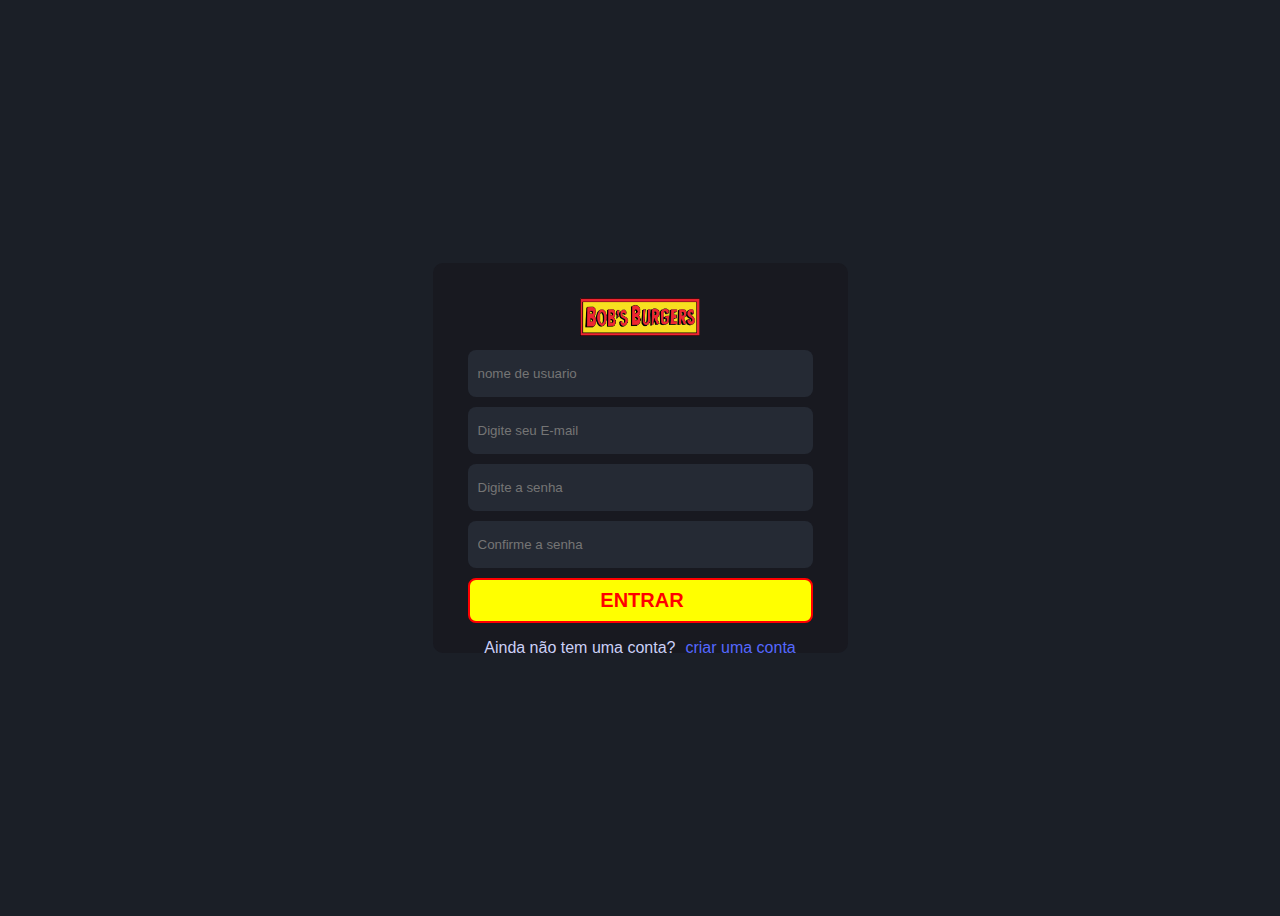
<file: pages/cadastro.html>
<!DOCTYPE html>
<html lang="en">
<head>
    <meta charset="UTF-8">
    <meta http-equiv="X-UA-Compatible" content="IE=edge">
    <meta name="viewport" content="width=device-width, initial-scale=1.0">
    <link rel="stylesheet" href="../css/login.css">
    <title>Bob's Burgers</title>
</head>
<body>
    <section class="area-login">
<div class="login">
<div>
    <img src="../img/download (2).png">
</div>
<form class="POST">
    <input type="text" name="nome" placeholder="nome de usuario" autofocus>
    <input type="text" name="nome" placeholder="Digite seu E-mail" autofocus>
    <input type="text" name="nome" placeholder="Digite a senha " >
    <input type="text" name="nome" placeholder="Confirme a senha " >
    <input type="submit" value="entrar">
</form>
<p>Ainda não tem uma conta?<a href="">criar uma conta</a></p>
</div>
    </section>
</body>
</html>
</file>
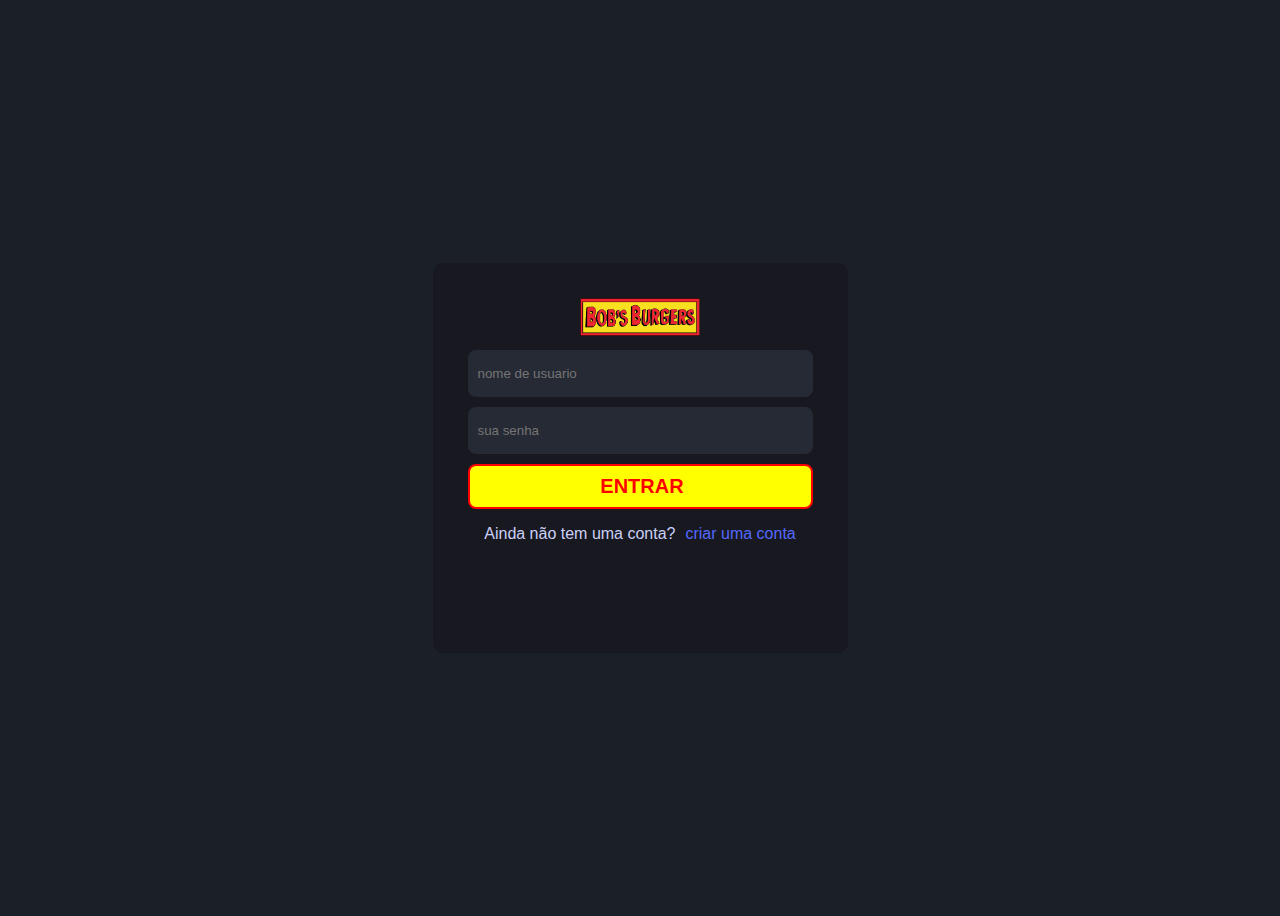
<file: pages/login.html>
<!DOCTYPE html>
<html lang="en">
<head>
    <meta charset="UTF-8">
    <meta http-equiv="X-UA-Compatible" content="IE=edge">
    <meta name="viewport" content="width=device-width, initial-scale=1.0">
    <link rel="stylesheet" href="../css/login.css">
    <title>Bob's Burgers</title>
</head>
<body>
    <section class="area-login">
<div class="login">
<div>
    <img src="../img/download (2).png">
</div>
<form class="POST">
    <input type="text" name="nome" placeholder="nome de usuario" autofocus>
    <input type="text" name="nome" placeholder="sua senha " >
    <input type="submit" value="entrar">
</form>
<p>Ainda não tem uma conta?<a href="">criar uma conta</a></p>
</div>
    </section>
</body>
</html>
</file>
<file: css/login.css>
body{
    background-color: #1B1F27;
    font-family: Arial, Helvetica, sans-serif;
    overflow: hidden;
    
}

.area-login{
    display: flex;
    justify-content: center;
    align-items: center;
    height: 100vh;
    justify-content: center;
    align-items: center;
}

.login{
    display: flex;
    flex-direction: column;
    align-items: center;
    background-color: #181920;
    border-radius: 10px;
    width: 345px;
    height: 320px;
    padding: 35px;
}

.login form{
    display: flex;
    width: 100%;
    flex-direction: column;
}

.login input{
margin-top: 10px;
background-color: #252A34;
padding-left: 10px;
color:red;
border: none;
height: 45px;
outline: none;
border-radius: 8px;
}

.login img{
    width: 120px;
    height: auto;
}

.input::placeholder{
    color: #CBD0F7;
    font-size: 14px;

}

form [type="submit"] {
    display: block;
    background-color: yellow;
    font-size: 20px;
    text-transform: uppercase;
    font-weight: bold;
    cursor: pointer;
    border: 2px solid red;
}
p{
    color: #CBD0F7;
}

a{
    color:#5568FE ;
    text-decoration: none;
    margin-left: 10px;
}
</file>
